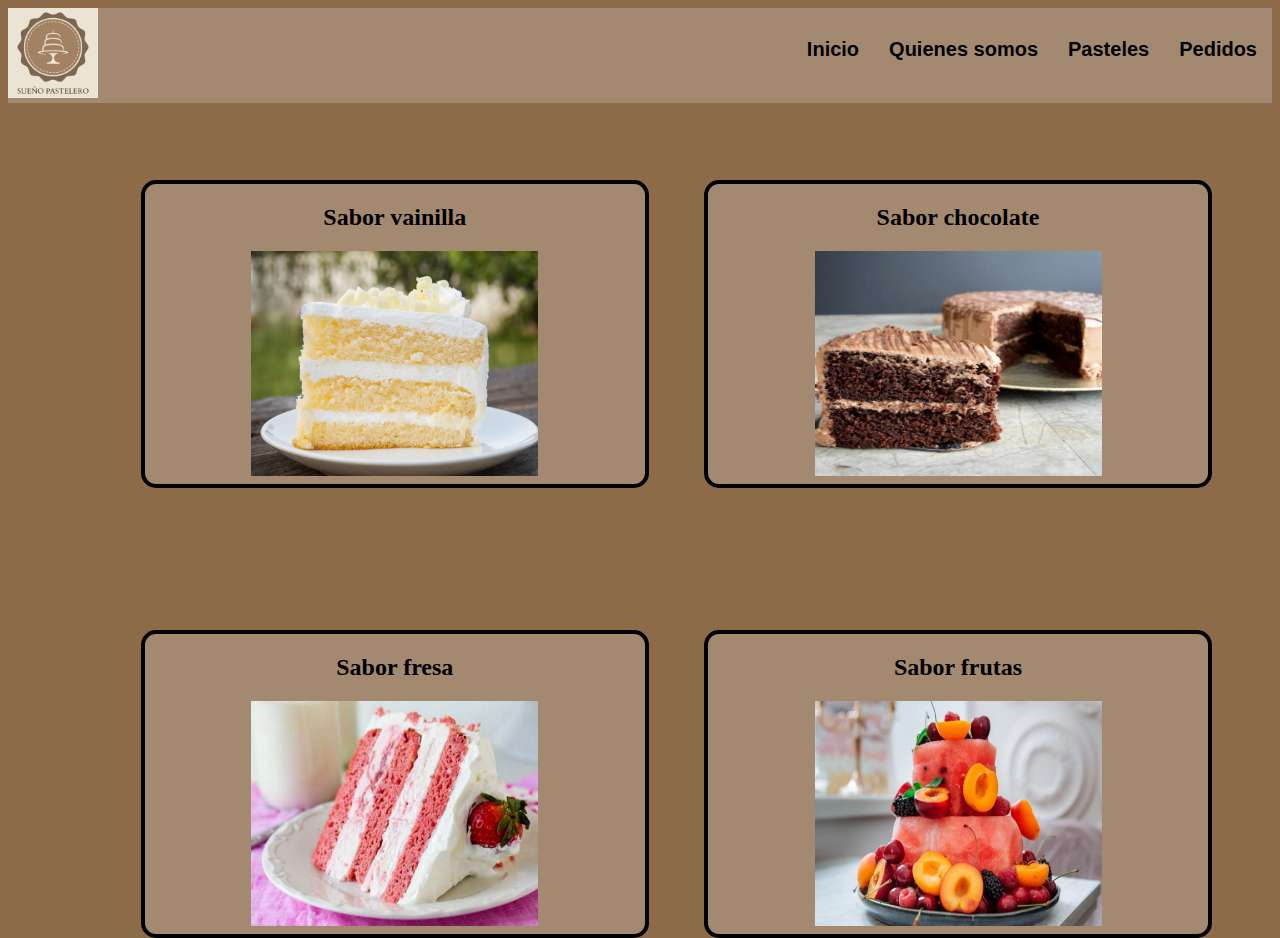
<file: pasteles.html>
<!doctype html>
<html>
<head>
<meta charset="utf-8">
<title>Sabores</title>
<link rel="stylesheet" type="text/css" href="styles.css">
</head>

<body>
	
<header>
	<div class="inicio">
			
<nav class="menu">
	<img src="img/zarla-sueo-pastelero-1x1-2400x2400-20210614-8x8gdj6k8w43m3vj7p99.png" width="90" height="90" alt=""/>
<ul class="menuinicial">
<li><a href="index.html">Inicio</a></li>
<li><a>Quienes somos</a></li>	
	<li><a>Pasteles</a>
<ul>
<li><a href="pasteles.html">Sabores</a></li>
<li><a href="adornos.html">Adornos</a></li>
</ul>
</li>
<li><a href="pedidos.html">Pedidos</a></li>
</ul>	
</nav>
</div>
</header>
<main>
	<div class="contenedor">
		<h2><strong>Sabor vainilla</strong></h2>
<div class="Pastel1">
		<img src="img/pastel-de-chantilly-de-vainilla-sin-mantequilla.jpg" width="287" height="225" alt=""/>
</div>
  </div>
	<div class="contenedor1">
		<h2><strong>Sabor chocolate</strong></h2>
		<div class="Pastel2">
		<img src="img/Pastel-de-nutella-4-600x600.jpg" width="287" height="225" alt=""/>
	</div>
		</div>
	<div class="contenedor2">
		<h2><strong>Sabor fresa </strong></h2>
		<div class="Pastel3">
		<img src="img/pasteldefresasconcremafacil.jpg" width="287" height="225" alt=""/>
	</div>
		</div>
	<div class="contenedor3">
		<h2><strong>Sabor frutas</strong>
	  </h2>
	  <div class="Pastel3">
	  <img src="img/pastel_de_frutas_crop1630701584728.jpeg_976912859.jpeg" width="287" height="225" alt=""/>
	  </div>	
  </div>
	</main>
</body>
</html>
</file>
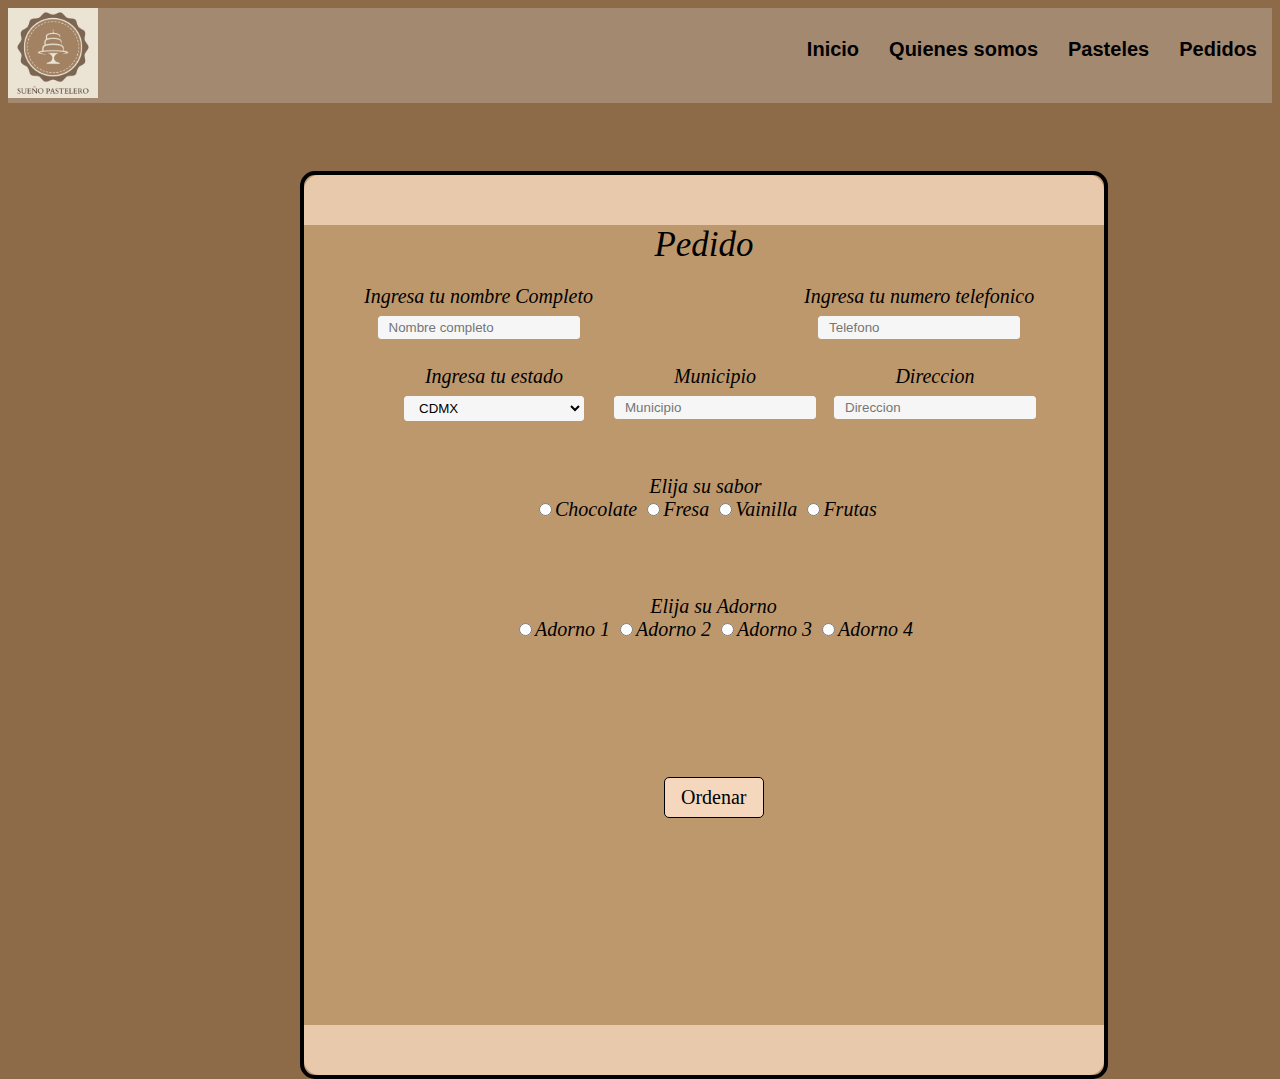
<file: pedidos.html>
<!doctype html>
<html>
<head>
<meta charset="utf-8">
<title>Pedidos</title>
<link rel="stylesheet" type="text/css" href="styles.css">
</head>

<body>
	<header>
	<div class="inicio">
			
<nav class="menu">
	<img src="img/zarla-sueo-pastelero-1x1-2400x2400-20210614-8x8gdj6k8w43m3vj7p99.png" width="90" height="90" alt=""/>
<ul class="menuinicial">
<li><a href="index.html">Inicio</a></li>
<li><a href="#">Quienes somos</a></li>	
	<li><a>Pasteles</a>
<ul>
<li><a href="pasteles.html">Sabores</a></li>
<li><a href="adornos.html">Adornos</a></li>
</ul>
</li>
<li><a href="pedidos.html">Pedidos</a></li>
</ul>	
</nav>
</div>
</header>
	<main>
	
	<div class="Form1">
		<div class="borde1">
		</div>
		Pedido
		<div class="formulario1">
			<form class="forms2">
	    <p class="Nombre">Ingresa tu nombre Completo<br>
			<input type="text" name="nombre" placeholder="Nombre completo"></p>
				<p class="tel">Ingresa tu numero telefonico<br>
			<input type="text" name="tel"  placeholder="Telefono"></p>
				<p class="Estado">Ingresa tu estado<br>
			<select name="Estado">
					<option>CDMX</option>
				<option>Morelos</option>
				<option>Puebla</option>
					</select>
				<p class="Municipio">Municipio<br>
			<input type="text" name="municipio"  placeholder="Municipio"></p>
				<p class="Direccion">Direccion<br>
			<input type="text" name="direccion"  placeholder="Direccion"></p>
				<p class="Sabor">Elija su sabor<br>
				<input type="radio" name="ingresos" value="Chocolate">Chocolate
					<input type="radio" name="ingresos" value="Chocolate">Fresa
					<input type="radio" name="ingresos" value="Chocolate">Vainilla
					<input type="radio" name="ingresos" value="Chocolate">Frutas
				</p>
					<p class="Adornos">Elija su Adorno<br>
				<input type="radio" name="ingresos" value="Chocolate">Adorno 1
					<input type="radio" name="ingresos" value="Chocolate">Adorno 2
					<input type="radio" name="ingresos" value="Chocolate">Adorno 3
					<input type="radio" name="ingresos" value="Chocolate">Adorno 4
				</p>
				
		<p class="ordenar"><input type="submit" value="Ordenar"></p>
				</form>
		</div>
			
		<div class="borde2">
		</div>
		</div>
	</main>
</body>
</html>
</file>
<file: styles.css>
@charset "utf-8";
.menu{
	background-color: #A48971;
}
body {
	background-color: #8D6B48;
}



ul, ol{
	list-style: none;
}
.menuinicial li a{
	font-size: 23;
	background-color:#A48971; 
	display: block;
	padding: 10px 15px;
	text-decoration: none;
	box-shadow: none;
	color: black;

}
.menuinicial li a:hover{
	background-color: #E8C9AB;
	
}
.menuinicial{
	float: right;
}
.menuinicial > li {
				float:left;
			}

.menuinicial li ul{
	display: none;
	position: absolute;
	min-width: 140px;
	font-size: 23;
	

}

.menuinicial li:hover>ul{
	display: block
}
.inicio {
	position: static;
	font-size: 20px;
	font-weight: bold;
	font-family:Arial, Helvetica, sans-serif;
}

.contenedor{
	border:4px solid Black;
	border-radius: 15px;
	position: absolute;
	top: 20%;
	left: 11%;
	height: 300px;
	width: 500px;
	background-color: #A48971;
	text-align: center;	
	z-index: -1
		
	}
.contenedor1{
	border:4px solid Black;
	border-radius: 15px;
	position: absolute;
	top: 20%;
	left:55%;
	height: 300px;
	width: 500px;
	text-align: center;	
	background-color: #A48971;
	
}
.contenedor2{
    border: 4px solid Black;
    border-radius: 15px;
    position: absolute;
    top: 70%;
    left: 11%;
    height: 300px;
    width: 500px;
    background-color: #A48971;
    text-align: center;
	
}
.contenedor3{
    border: 4px solid Black;
    border-radius: 15px;
    position: absolute;
    top: 70%;
    height: 300px;
    width: 500px;
    text-align: center;
    background-color: #A48971;
    left: 55%;
	
}

.info1{
	
	border: 4px solid Black;
	border-radius: 15px;
	width: 1472px;
	height: 400px;
	position: absolute;
	top: 19%;
	background-image:url("img/Chocolate-cake-and-cherries-delicious-food_3840x2160.jpg");
	background-repeat: no-repeat;
	background-size: cover;
	background-position: center;
	z-index: -1
}
.boton1 {
	font-family: artifika;
	font-size: 20px;
	font-style:oblique;
	position: absolute;
	top:310px;
	left: 1200px;
	background-color: #8D6B48;
	border: 2px solid black;
	color: aliceblue;
	border-radius: 8px;
	width: 151px;
	height: 50px;
	
}
.boton1:hover{
	background-color: #D2A87D
}
.info1 a{
	text-decoration: none;
	color:#FFFFFF
}


.Form1{
	font-size: 35px;
	font-family: nunito;
	font-style: oblique;
	text-align: center;
	border: 4px solid Black;
	border-radius: 15px;
	width: 800px;
	height: 900px;
	position: absolute;
	top: 19%;
	left: 300px;
	background-color: #BE986D;
	z-index: -1;
	
}
.borde1{
	width: 800px;
	height: 50px;
	border-top-left-radius: 15px;
	border-top-right-radius: 15px;
	background-color: #E8C9AB;
	z-index: -2
}
.borde2{
	width: 800px;
	height: 50px;
	border-bottom-left-radius: 15px;
	border-bottom-right-radius: 15px;
	background-color: #E8C9AB;
	position: absolute;
	top: 850px

}
.forms2{
	font-size: 20px;
}

.Nombre{
	position: absolute;
	top: 90px;
	left: 60px;
}
.tel{
	position: absolute;
	top: 90px;
	left: 500px;
}
.Estado{
		position: absolute;
	top: 170px;
	left: 100px;
}
.Municipio{
	
		position: absolute;
	top: 170px;
	left: 310px;	
}
.Direccion{
	
			position: absolute;
	top: 170px;
	left: 530px;
}
.Sabor{
			position: absolute;
	top: 280px;
	left: 230px;
}
.Adornos{
	
			position: absolute;
	top: 400px;
	left: 210px;
	
}
.ordenar{
	
	position: absolute;
	top: 550px;
	left: 360px;

}
form input[type="submit"]{
	width:100%;
	padding:8px 16px;
	margin-top:32px;
	border:1px solid #000;
	border-radius:5px;
	display:block;
	color:#00000;
	background-color:#F5D7BD;
	font-size: 20px;
	font-family: boogaloo;
} 
form input[type="text"],form select{
	width:180px;
	padding:3px 10px;
	border:1px solid #f6f6f6;
	border-radius:3px;
	background-color:#f6f6f6;
	margin:8px 0;
	display:inline-block;
}
</file>
